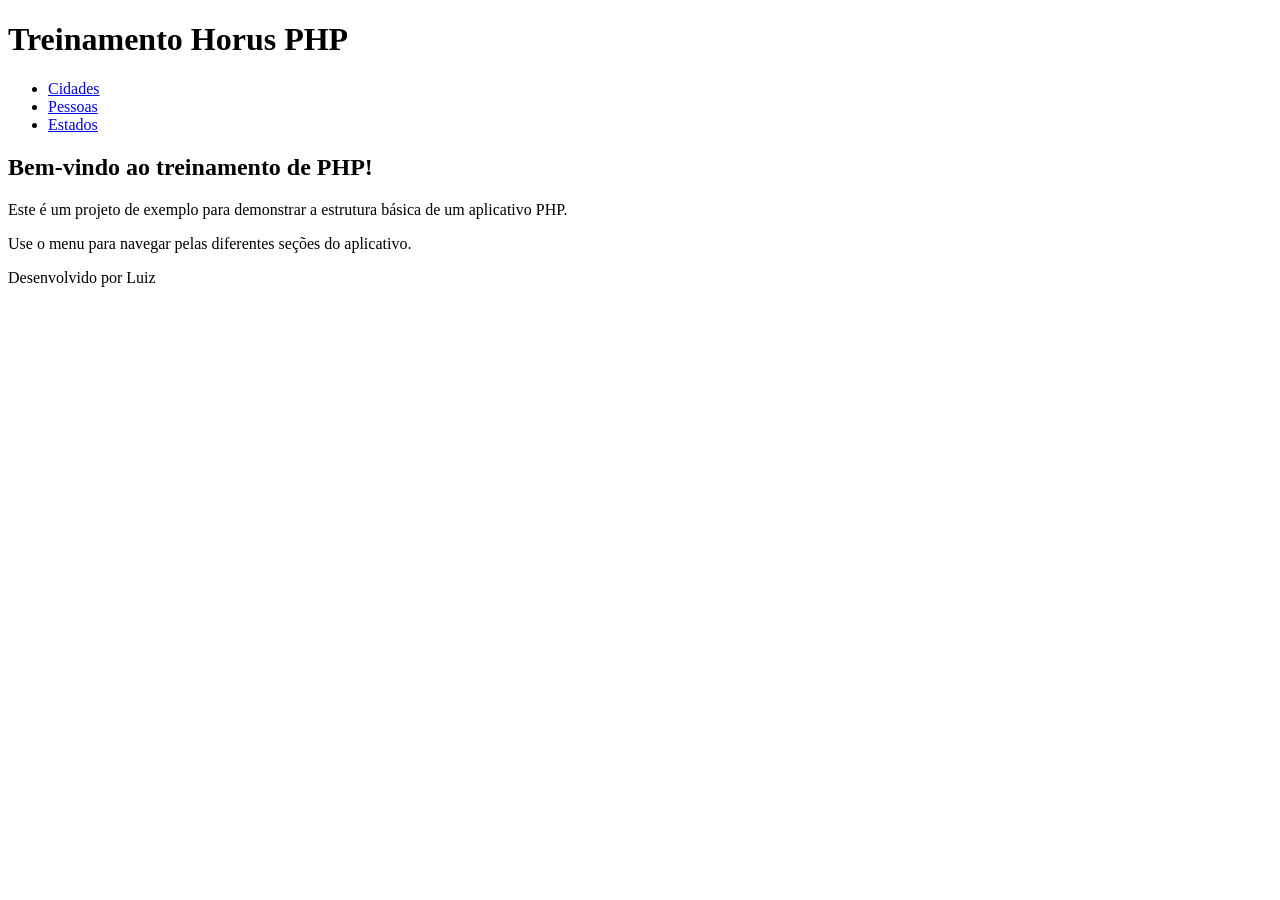
<file: html/home/index.html>
<!DOCTYPE html>
<html lang="en">
<head>
    <meta charset="UTF-8">
    <meta name="viewport" content="width=device-width, initial-scale=1.0">
    <title>Treinamento</title>
</head>
<body>
    <header>
        <h1>Treinamento Horus PHP</h1>
        <nav>
            <ul>
                <li><a href="index.php?class=CidadeList">Cidades</a></li>
                <li><a href="index.php?class=PessoaList">Pessoas</a></li>
                <li><a href="index.php?class=EstadoList">Estados</a></li>
            </ul>
        </nav>
    </header>

    <main>
        <section>
            <h2>Bem-vindo ao treinamento de PHP!</h2>
            <p>Este é um projeto de exemplo para demonstrar a estrutura básica de um aplicativo PHP.</p>
            <p>Use o menu para navegar pelas diferentes seções do aplicativo.</p>
        </section>
    </main>

    <footer>
        <p>Desenvolvido por Luiz</p>
    </footer>
    
</body>
</html>
</file>
